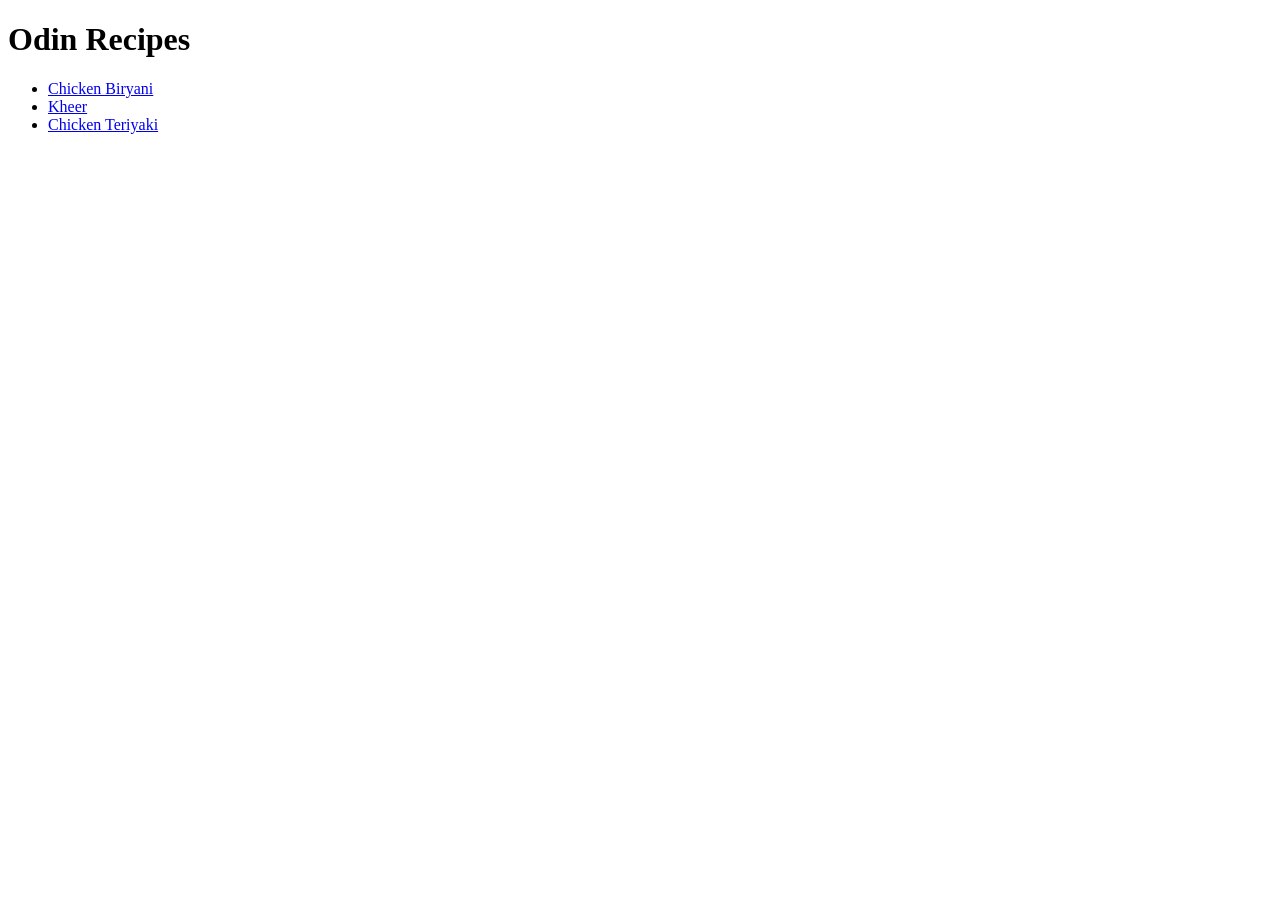
<file: index.html>
<!doctype html>
<html lang="en">
    <head>
        <meta charset="utf-8" />
        <title>Odin Recipes</title>
    </head>
    <body>
        <h1>Odin Recipes</h1>
        <ul>
            <li>
                <a href="./recipes/chicken-biryani.html">Chicken Biryani</a>
            </li>
            <li>
                <a href="./recipes/kheer.html">Kheer</a>
            </li>
            <li>
                <a href="./recipes/chicken-teriyaki.html">Chicken Teriyaki</a>
            </li>
        </ul>
    </body>
</html>
</file>
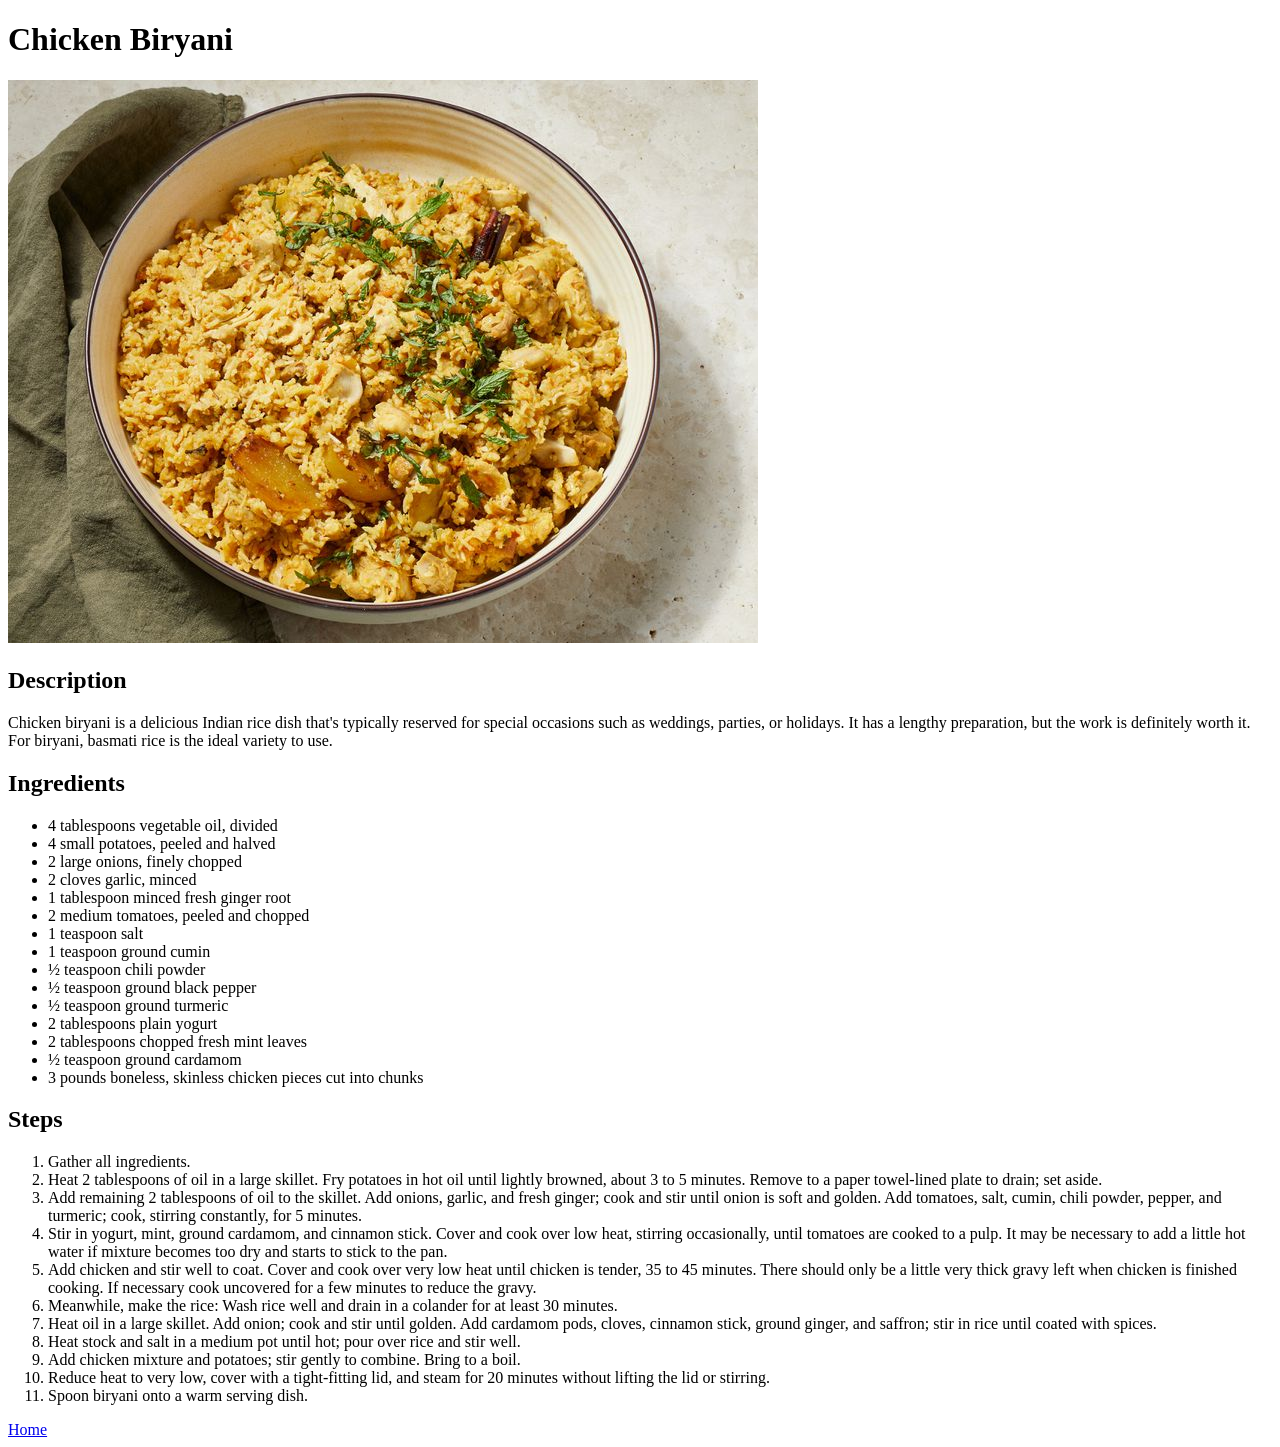
<file: recipes/chicken-biryani.html>
<!doctype html>
<html lang="en">
    <head>
        <meta charset="UTF-8" />
        <title>Chicken Biryani | Odin Recipes</title>
    </head>
    <body>
        <h1>Chicken Biryani</h1>
        <img
            src="../images/chicken-biryani.jpg"
            alt="Delicious Chicken Biryani"
        />
        <h2>Description</h2>
        <p>
            Chicken biryani is a delicious Indian rice dish that's typically
            reserved for special occasions such as weddings, parties, or
            holidays. It has a lengthy preparation, but the work is definitely
            worth it. For biryani, basmati rice is the ideal variety to use.
        </p>
        <h2>Ingredients</h2>
        <ul>
            <li>4 tablespoons vegetable oil, divided</li>
            <li>4 small potatoes, peeled and halved</li>
            <li>2 large onions, finely chopped</li>
            <li>2 cloves garlic, minced</li>
            <li>1 tablespoon minced fresh ginger root</li>
            <li>2 medium tomatoes, peeled and chopped</li>
            <li>1 teaspoon salt</li>
            <li>1 teaspoon ground cumin</li>
            <li>½ teaspoon chili powder</li>
            <li>½ teaspoon ground black pepper</li>
            <li>½ teaspoon ground turmeric</li>
            <li>2 tablespoons plain yogurt</li>
            <li>2 tablespoons chopped fresh mint leaves</li>
            <li>½ teaspoon ground cardamom</li>
            <li>3 pounds boneless, skinless chicken pieces cut into chunks</li>
        </ul>
        <h2>Steps</h2>
        <ol>
            <li>Gather all ingredients.</li>
            <li>
                Heat 2 tablespoons of oil in a large skillet. Fry potatoes in
                hot oil until lightly browned, about 3 to 5 minutes. Remove to a
                paper towel-lined plate to drain; set aside.
            </li>
            <li>
                Add remaining 2 tablespoons of oil to the skillet. Add onions,
                garlic, and fresh ginger; cook and stir until onion is soft and
                golden. Add tomatoes, salt, cumin, chili powder, pepper, and
                turmeric; cook, stirring constantly, for 5 minutes.
            </li>
            <li>
                Stir in yogurt, mint, ground cardamom, and cinnamon stick. Cover
                and cook over low heat, stirring occasionally, until tomatoes
                are cooked to a pulp. It may be necessary to add a little hot
                water if mixture becomes too dry and starts to stick to the pan.
            </li>
            <li>
                Add chicken and stir well to coat. Cover and cook over very low
                heat until chicken is tender, 35 to 45 minutes. There should
                only be a little very thick gravy left when chicken is finished
                cooking. If necessary cook uncovered for a few minutes to reduce
                the gravy.
            </li>
            <li>
                Meanwhile, make the rice: Wash rice well and drain in a colander
                for at least 30 minutes.
            </li>
            <li>
                Heat oil in a large skillet. Add onion; cook and stir until
                golden. Add cardamom pods, cloves, cinnamon stick, ground
                ginger, and saffron; stir in rice until coated with spices.
            </li>
            <li>
                Heat stock and salt in a medium pot until hot; pour over rice
                and stir well.
            </li>
            <li>
                Add chicken mixture and potatoes; stir gently to combine. Bring
                to a boil.
            </li>
            <li>
                Reduce heat to very low, cover with a tight-fitting lid, and
                steam for 20 minutes without lifting the lid or stirring.
            </li>
            <li>Spoon biryani onto a warm serving dish.</li>
        </ol>
        <a href="../index.html">Home</a>
    </body>
</html>
</file>
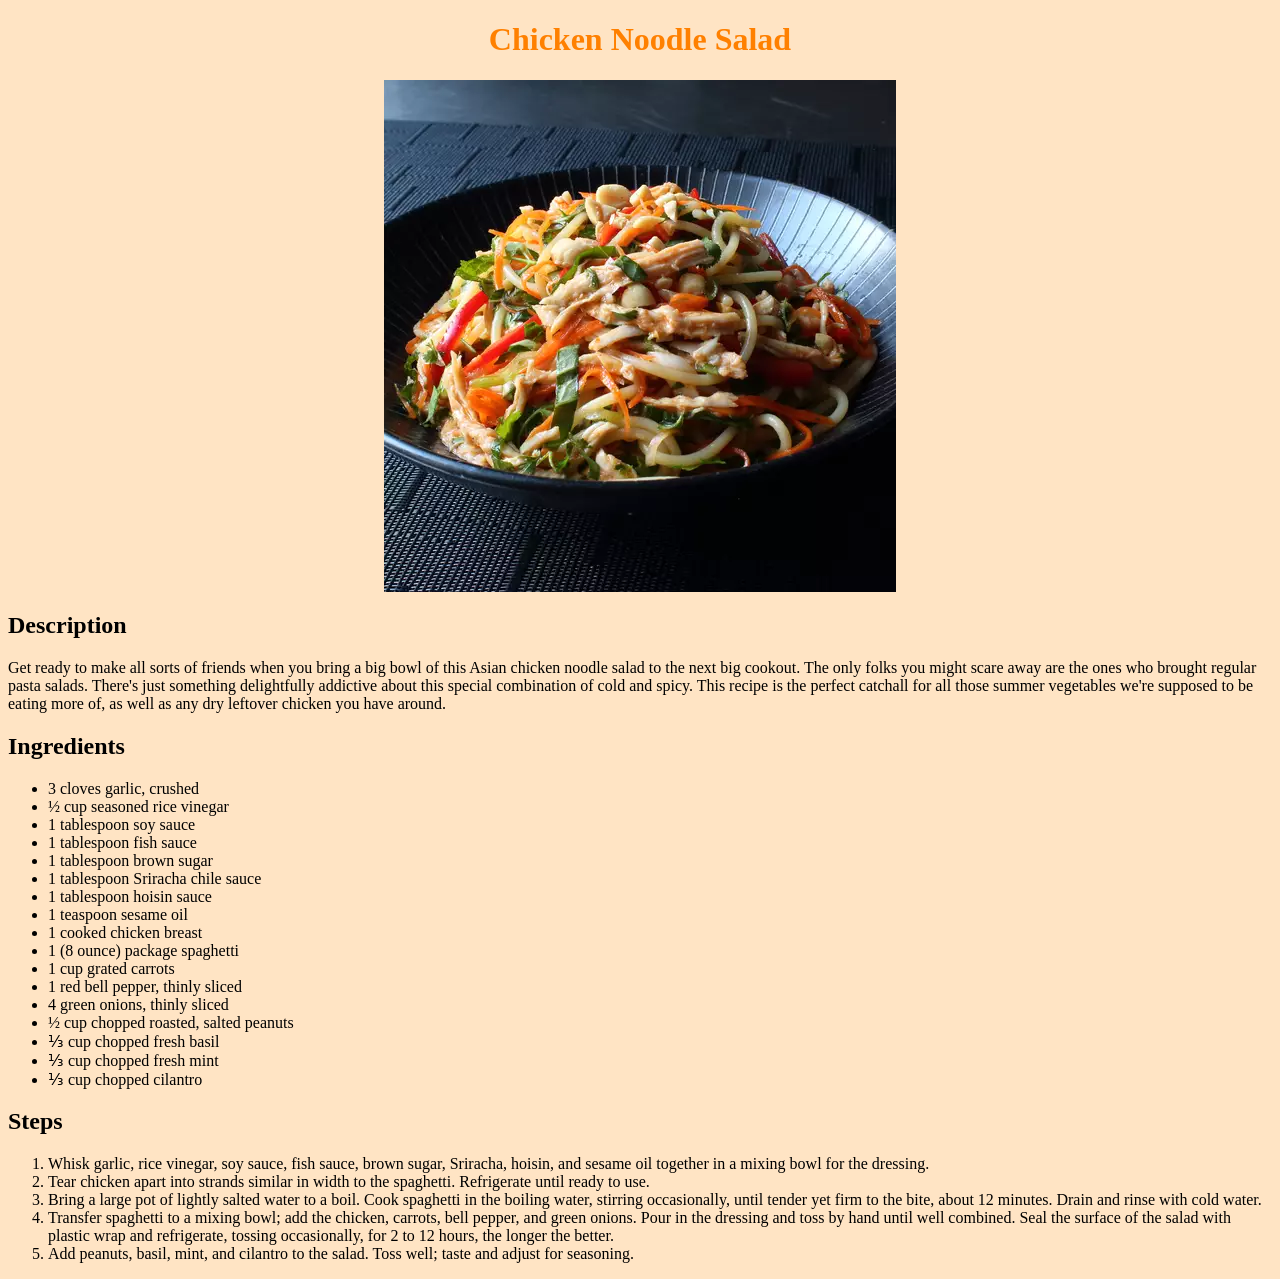
<file: recipes/chicken-noodle-salad.html>
<!DOCTYPE html>
<html lang="en">
<head>
    <meta charset="UTF-8">
    <meta name="viewport" content="width=device-width, initial-scale=1.0">
    <title>Chicken Noodle Salad</title>
    <link rel="stylesheet" href="./recipe-styles.css">
</head>
<body>
    <h1>Chicken Noodle Salad</h1>
    <img src="../images/chicken-noodle-salad.webp" alt="Chicken Noodle Salad in a bowl" height="512">
    <h2>Description</h2>
    <p>Get ready to make all sorts of friends when you bring a big bowl of this Asian chicken noodle salad to the next big
    cookout. The only folks you might scare away are the ones who brought regular pasta salads. There's just something
    delightfully addictive about this special combination of cold and spicy. This recipe is the perfect catchall for all
    those summer vegetables we're supposed to be eating more of, as well as any dry leftover chicken you have around.</p>

    <h2>Ingredients</h2>
    <ul>
        <li>3 cloves garlic, crushed</li>
        <li>½ cup seasoned rice vinegar</li>
        <li>1 tablespoon soy sauce</li>
        <li>1 tablespoon fish sauce</li>
        <li>1 tablespoon brown sugar</li>
        <li>1 tablespoon Sriracha chile sauce</li>
        <li>1 tablespoon hoisin sauce</li>
        <li>1 teaspoon sesame oil</li>
        <li>1 cooked chicken breast</li>
        <li>1 (8 ounce) package spaghetti</li>
        <li>1 cup grated carrots</li>
        <li>1 red bell pepper, thinly sliced</li>
        <li>4 green onions, thinly sliced</li>
        <li>½ cup chopped roasted, salted peanuts</li>
        <li>⅓ cup chopped fresh basil</li>
        <li>⅓ cup chopped fresh mint</li>
        <li>⅓ cup chopped cilantro</li>
    </ul>
    
    <h2>Steps</h2>
    <ol>
        <li>
            Whisk garlic, rice vinegar, soy sauce, fish sauce, brown sugar, Sriracha, hoisin, and sesame oil together in a mixing
            bowl for the dressing.
        </li>
        <li>
            Tear chicken apart into strands similar in width to the spaghetti. Refrigerate until ready to use.
        </li>
        <li>
            Bring a large pot of lightly salted water to a boil. Cook spaghetti in the boiling water, stirring occasionally, until
            tender yet firm to the bite, about 12 minutes. Drain and rinse with cold water.
        </li>
        <li>
            Transfer spaghetti to a mixing bowl; add the chicken, carrots, bell pepper, and green onions. Pour in the dressing and
            toss by hand until well combined. Seal the surface of the salad with plastic wrap and refrigerate, tossing occasionally,
            for 2 to 12 hours, the longer the better.
        </li>
        <li>
            Add peanuts, basil, mint, and cilantro to the salad. Toss well; taste and adjust for seasoning.
        </li>
    </ol>
</body>
</html>
</file>
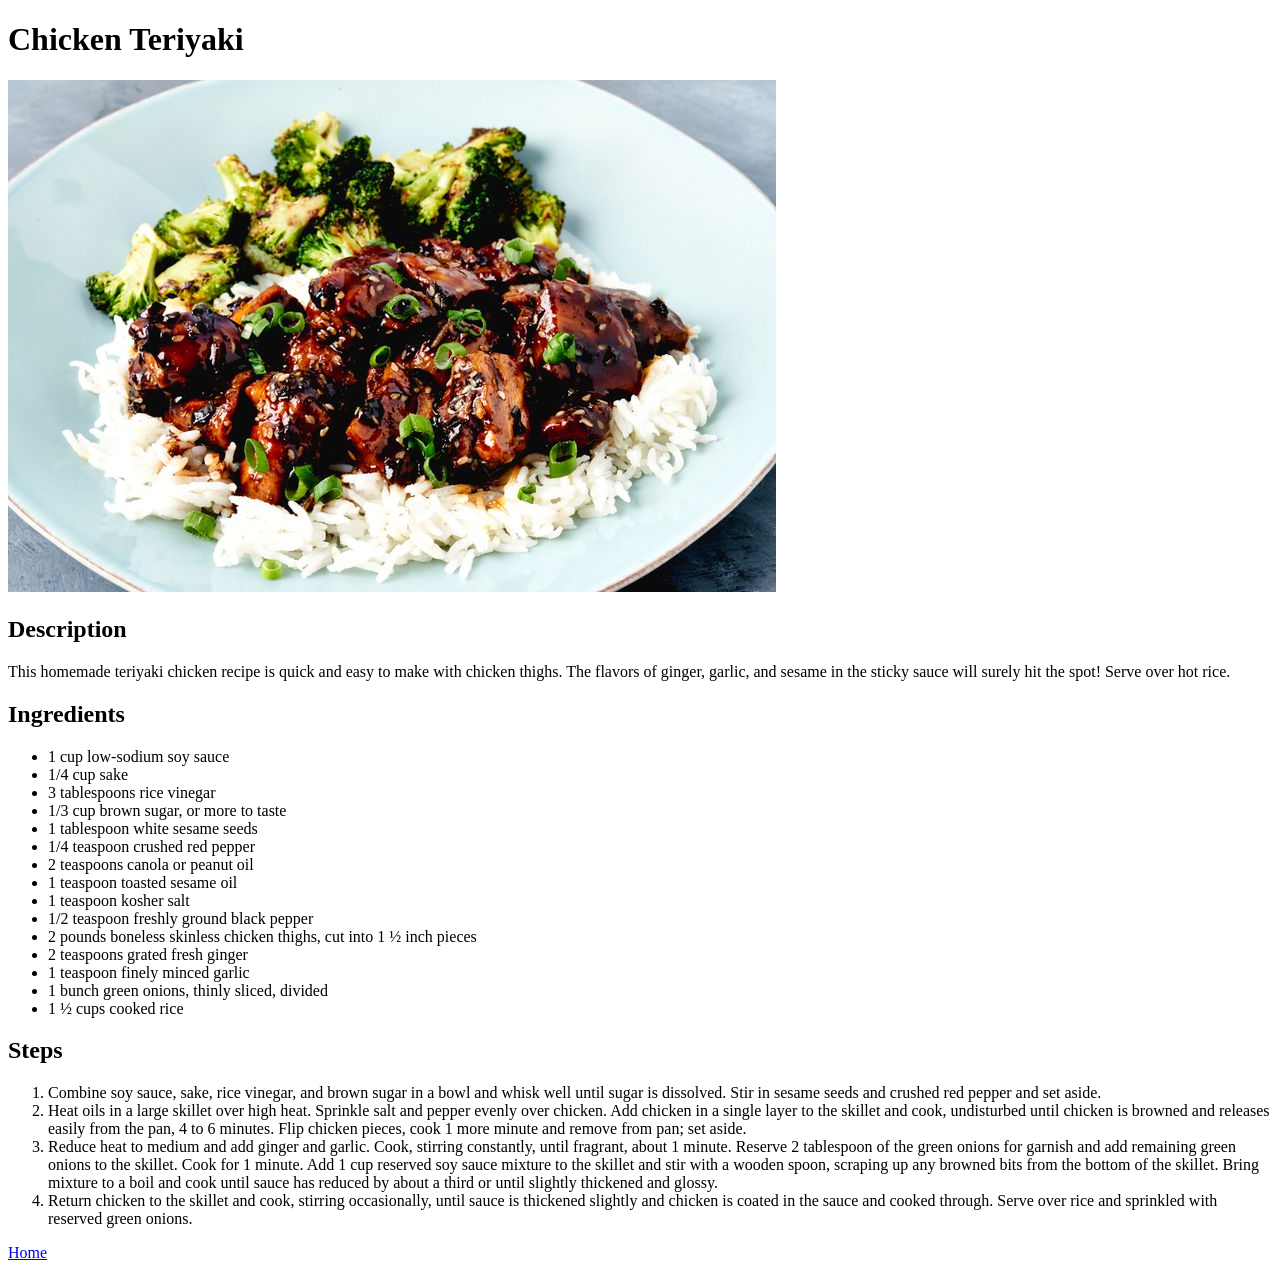
<file: recipes/chicken-teriyaki.html>
<!doctype html>
<html lang="en">
    <head>
        <meta charset="UTF-8" />
        <title>Chicken Teriyaki | Odin Recipes</title>
    </head>
    <body>
        <h1>Chicken Teriyaki</h1>
        <img src="../images/chicken-teriyaki.jpg" alt="Chicken Teriyaki" />
        <h2>Description</h2>
        <p>
            This homemade teriyaki chicken recipe is quick and easy to make with
            chicken thighs. The flavors of ginger, garlic, and sesame in the
            sticky sauce will surely hit the spot! Serve over hot rice.
        </p>
        <h2>Ingredients</h2>
        <ul>
            <li>1 cup low-sodium soy sauce</li>
            <li>1/4 cup sake</li>
            <li>3 tablespoons rice vinegar</li>
            <li>1/3 cup brown sugar, or more to taste</li>
            <li>1 tablespoon white sesame seeds</li>
            <li>1/4 teaspoon crushed red pepper</li>
            <li>2 teaspoons canola or peanut oil</li>
            <li>1 teaspoon toasted sesame oil</li>
            <li>1 teaspoon kosher salt</li>
            <li>1/2 teaspoon freshly ground black pepper</li>
            <li>
                2 pounds boneless skinless chicken thighs, cut into 1 ½ inch
                pieces
            </li>
            <li>2 teaspoons grated fresh ginger</li>
            <li>1 teaspoon finely minced garlic</li>
            <li>1 bunch green onions, thinly sliced, divided</li>
            <li>1 ½ cups cooked rice</li>
        </ul>
        <h2>Steps</h2>
        <ol>
            <li>
                Combine soy sauce, sake, rice vinegar, and brown sugar in a bowl
                and whisk well until sugar is dissolved. Stir in sesame seeds
                and crushed red pepper and set aside.
            </li>
            <li>
                Heat oils in a large skillet over high heat. Sprinkle salt and
                pepper evenly over chicken. Add chicken in a single layer to the
                skillet and cook, undisturbed until chicken is browned and
                releases easily from the pan, 4 to 6 minutes. Flip chicken
                pieces, cook 1 more minute and remove from pan; set aside.
            </li>
            <li>
                Reduce heat to medium and add ginger and garlic. Cook, stirring
                constantly, until fragrant, about 1 minute. Reserve 2 tablespoon
                of the green onions for garnish and add remaining green onions
                to the skillet. Cook for 1 minute. Add 1 cup reserved soy sauce
                mixture to the skillet and stir with a wooden spoon, scraping up
                any browned bits from the bottom of the skillet. Bring mixture
                to a boil and cook until sauce has reduced by about a third or
                until slightly thickened and glossy.
            </li>
            <li>
                Return chicken to the skillet and cook, stirring occasionally,
                until sauce is thickened slightly and chicken is coated in the
                sauce and cooked through. Serve over rice and sprinkled with
                reserved green onions.
            </li>
        </ol>
        <a href="../index.html">Home</a>
    </body>
</html>
</file>
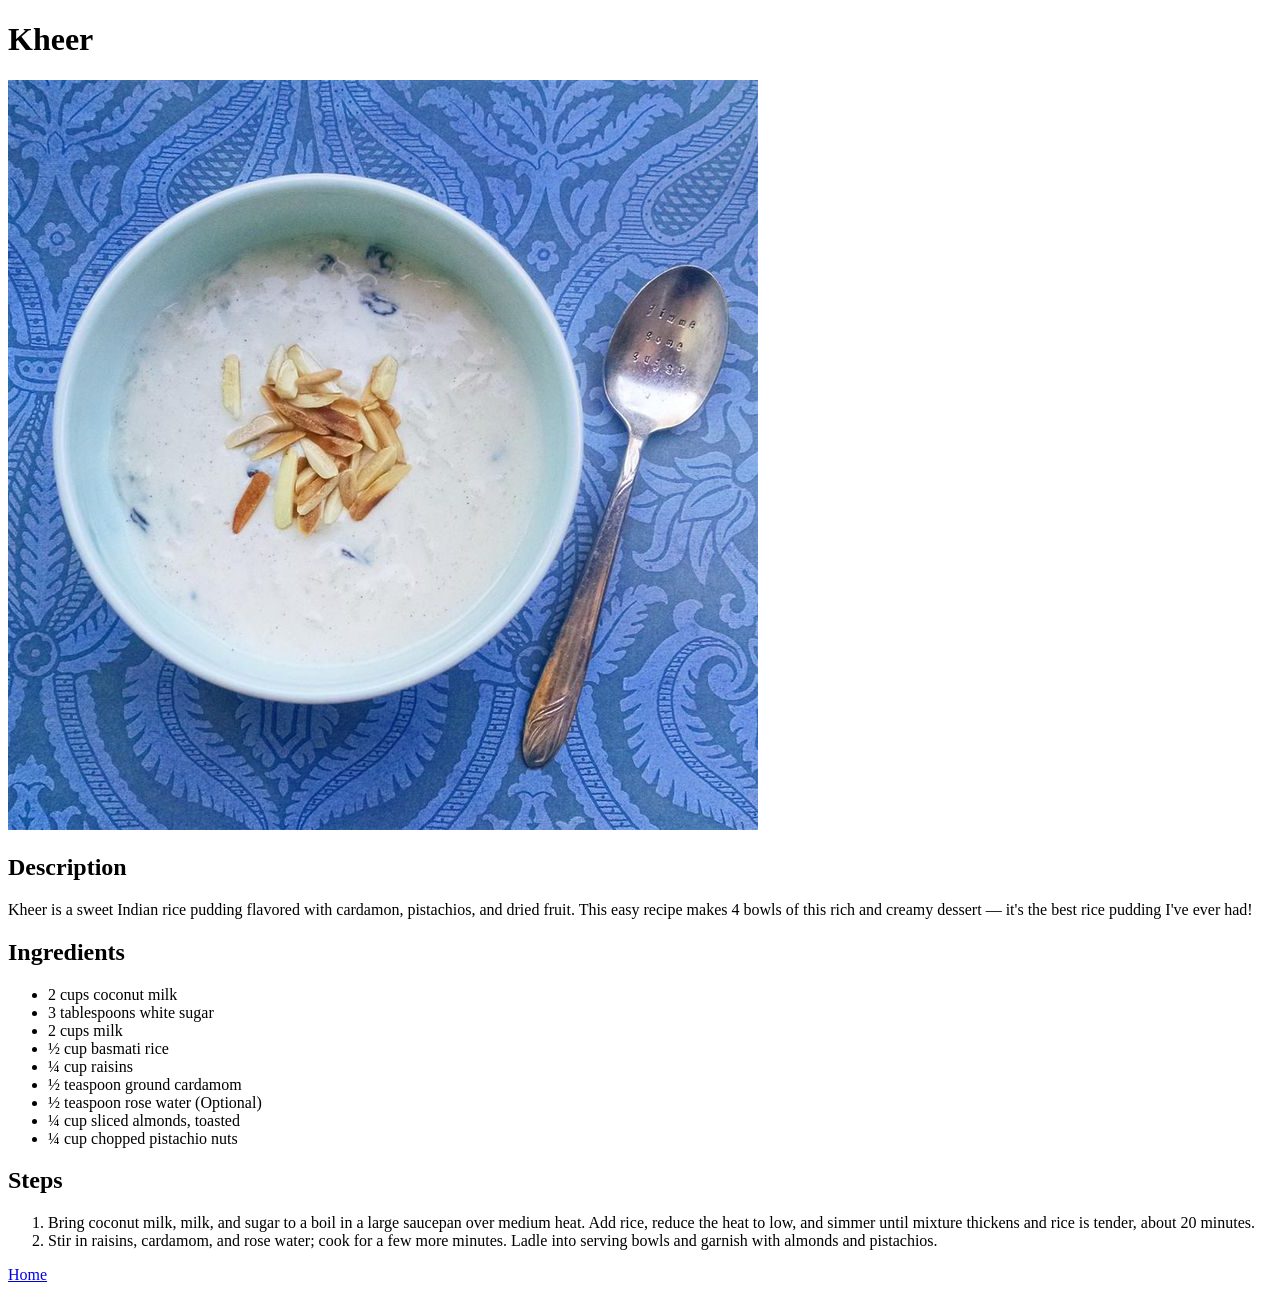
<file: recipes/kheer.html>
<!doctype html>
<html lang="en">
    <head>
        <meta charset="UTF-8" />
        <title>Kheer | Odin Recipes</title>
    </head>
    <body>
        <h1>Kheer</h1>
        <img src="../images/kheer.jpg" alt="Kheer (Rice Pudding)" />
        <h2>Description</h2>
        <p>
            Kheer is a sweet Indian rice pudding flavored with cardamon,
            pistachios, and dried fruit. This easy recipe makes 4 bowls of this
            rich and creamy dessert — it's the best rice pudding I've ever had!
        </p>
        <h2>Ingredients</h2>
        <ul>
            <li>2 cups coconut milk</li>
            <li>3 tablespoons white sugar</li>
            <li>2 cups milk</li>
            <li>½ cup basmati rice</li>
            <li>¼ cup raisins</li>
            <li>½ teaspoon ground cardamom</li>
            <li>½ teaspoon rose water (Optional)</li>
            <li>¼ cup sliced almonds, toasted</li>
            <li>¼ cup chopped pistachio nuts</li>
        </ul>
        <h2>Steps</h2>
        <ol>
            <li>
                Bring coconut milk, milk, and sugar to a boil in a large
                saucepan over medium heat. Add rice, reduce the heat to low, and
                simmer until mixture thickens and rice is tender, about 20
                minutes.
            </li>
            <li>
                Stir in raisins, cardamom, and rose water; cook for a few more
                minutes. Ladle into serving bowls and garnish with almonds and
                pistachios.
            </li>
        </ol>
        <a href="../index.html">Home</a>
    </body>
</html>
</file>
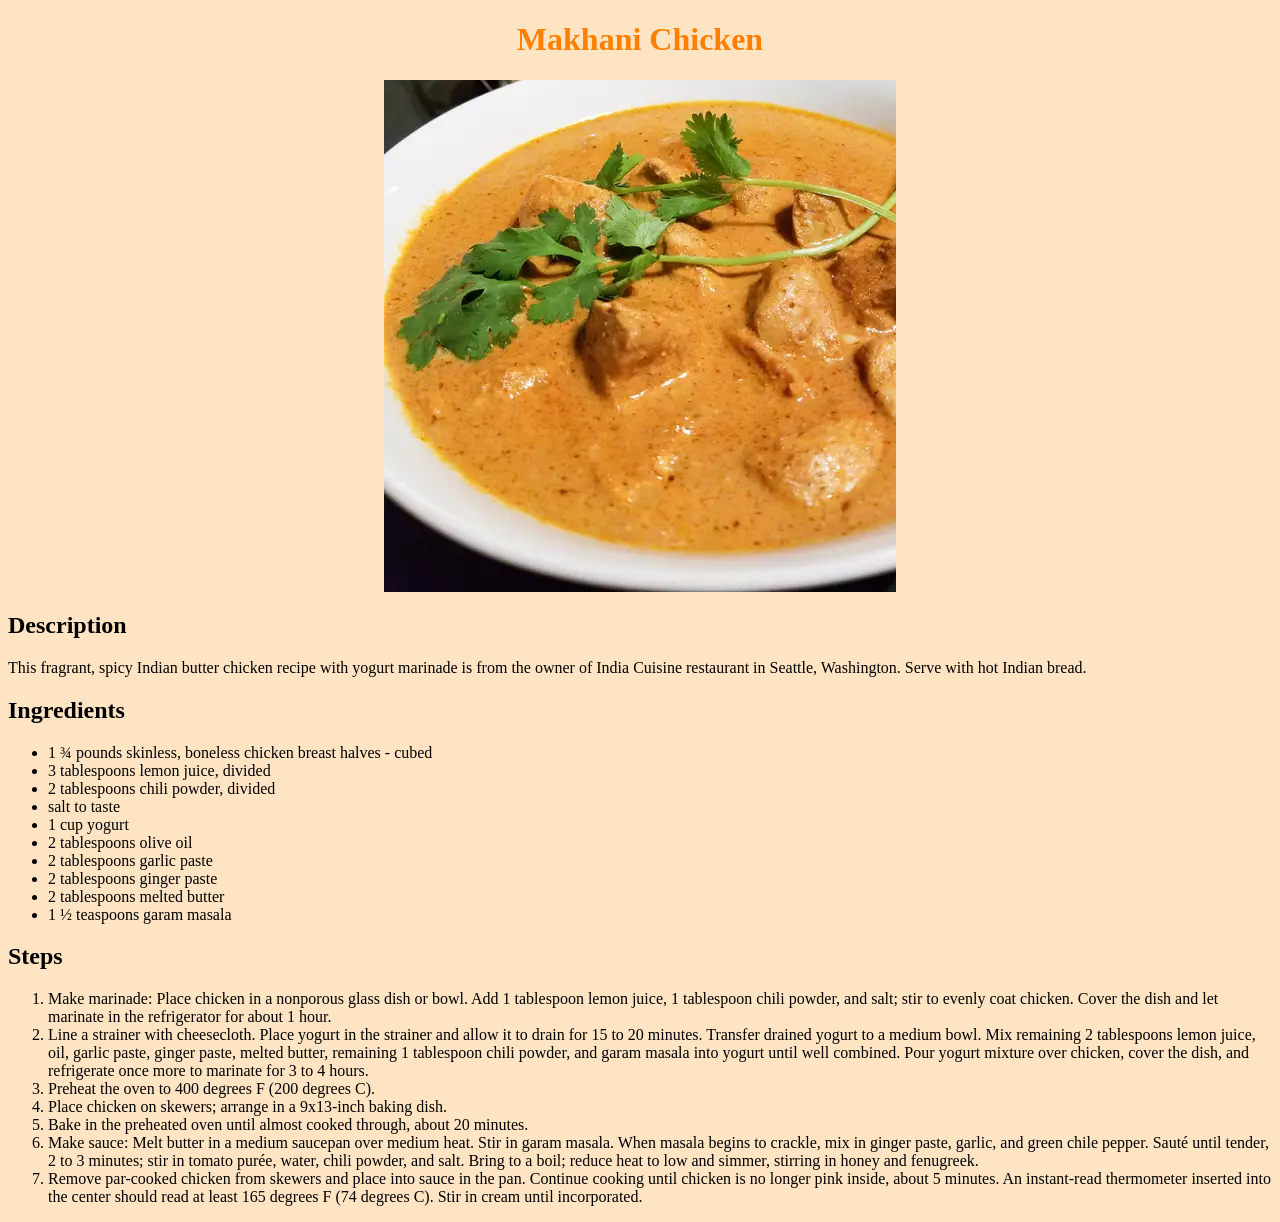
<file: recipes/makhani-chicken.html>
<!DOCTYPE html>
<html lang="en">
<head>
    <meta charset="UTF-8">
    <meta name="viewport" content="width=device-width, initial-scale=1.0">
    <title>Makhani Chicken</title>
    <link rel="stylesheet" href="./recipe-styles.css">
</head>
<body>
    <h1>Makhani Chicken</h1>
    <img src="../images/makhani-chicken.webp" alt="Makhani Chicken in a bowl with coriander leaves on top" height="512">
    <h2>Description</h2>
    <p>This fragrant, spicy Indian butter chicken recipe with yogurt marinade is from the owner of India Cuisine restaurant in
    Seattle, Washington. Serve with hot Indian bread.</p>

    <h2>Ingredients</h2>
    <ul>
        <li>1 ¾ pounds skinless, boneless chicken breast halves - cubed</li>
        <li>3 tablespoons lemon juice, divided</li>
        <li>2 tablespoons chili powder, divided</li>
        <li>salt to taste</li>
        <li>1 cup yogurt</li>
        <li>2 tablespoons olive oil</li>
        <li>2 tablespoons garlic paste</li>
        <li>2 tablespoons ginger paste</li>
        <li>2 tablespoons melted butter</li>
        <li>1 ½ teaspoons garam masala</li>
    </ul>

    <h2>Steps</h2>
    <ol>
        <li>
            Make marinade: Place chicken in a nonporous glass dish or bowl. Add 1 tablespoon lemon juice, 1 tablespoon chili powder,
            and salt; stir to evenly coat chicken. Cover the dish and let marinate in the refrigerator for about 1 hour.
        </li>
        <li>
            Line a strainer with cheesecloth. Place yogurt in the strainer and allow it to drain for 15 to 20 minutes. Transfer
            drained yogurt to a medium bowl. Mix remaining 2 tablespoons lemon juice, oil, garlic paste, ginger paste, melted
            butter, remaining 1 tablespoon chili powder, and garam masala into yogurt until well combined. Pour yogurt mixture over
            chicken, cover the dish, and refrigerate once more to marinate for 3 to 4 hours.
        </li>
        <li>
            Preheat the oven to 400 degrees F (200 degrees C).
        </li>
        <li>
            Place chicken on skewers; arrange in a 9x13-inch baking dish.
        </li>
        <li>
            Bake in the preheated oven until almost cooked through, about 20 minutes.
        </li>
        <li>
            Make sauce: Melt butter in a medium saucepan over medium heat. Stir in garam masala. When masala begins to crackle, mix
            in ginger paste, garlic, and green chile pepper. Sauté until tender, 2 to 3 minutes; stir in tomato purée, water, chili
            powder, and salt. Bring to a boil; reduce heat to low and simmer, stirring in honey and fenugreek.
        </li>
        <li>
            Remove par-cooked chicken from skewers and place into sauce in the pan. Continue cooking until chicken is no longer pink
            inside, about 5 minutes. An instant-read thermometer inserted into the center should read at least 165 degrees F (74
            degrees C). Stir in cream until incorporated.
        </li>
    </ol>
</body>
</html>
</file>
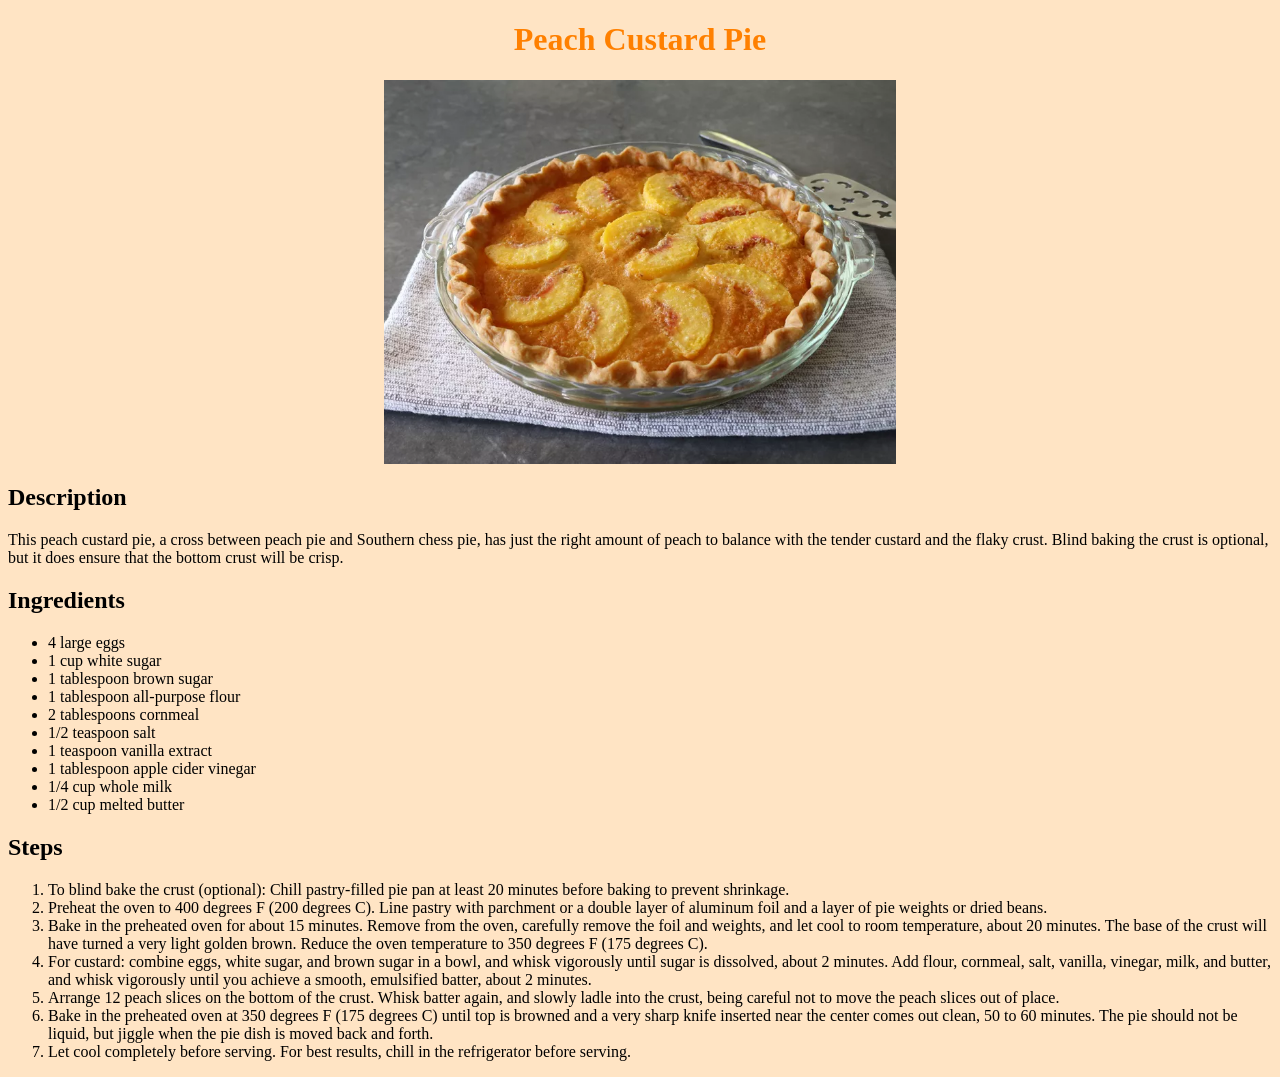
<file: recipes/peach-custard-pie.html>
<!DOCTYPE html>
<html lang="en">
<head>
    <meta charset="UTF-8">
    <meta name="viewport" content="width=device-width, initial-scale=1.0">
    <title>Peach Custard Pie</title>
    <link rel="stylesheet" href="./recipe-styles.css">
</head>
<body>
    <h1>Peach Custard Pie</h1>
    <img src="../images/peach-custard-pie.webp" alt="Yellow coloured peach custard pie in a bowl" width="512">

    <h2>Description</h2>
    <p>This peach custard pie, a cross between peach pie and Southern chess pie, has just the right amount of peach to balance
    with the tender custard and the flaky crust. Blind baking the crust is optional, but it does ensure that the bottom
    crust will be crisp.</p>

    <h2>Ingredients</h2>
    <ul>
        <li>4 large eggs</li>
        <li>1 cup white sugar</li>
        <li>1 tablespoon brown sugar</li>
        <li>1 tablespoon all-purpose flour</li>
        <li>2 tablespoons cornmeal</li>
        <li>1/2 teaspoon salt</li>
        <li>1 teaspoon vanilla extract</li>
        <li>1 tablespoon apple cider vinegar</li>
        <li>1/4 cup whole milk</li>
        <li>1/2 cup melted butter</li>
    </ul>

    <h2>Steps</h2>
    <ol>
        <li>
            To blind bake the crust (optional): Chill pastry-filled pie pan at least 20 minutes before baking to prevent shrinkage.
        </li>
        <li>
            Preheat the oven to 400 degrees F (200 degrees C). Line pastry with parchment or a double layer of aluminum foil and a
            layer of pie weights or dried beans.
        </li>
        <li>
            Bake in the preheated oven for about 15 minutes. Remove from the oven, carefully remove the foil and weights, and let
            cool to room temperature, about 20 minutes. The base of the crust will have turned a very light golden brown. Reduce the
            oven temperature to 350 degrees F (175 degrees C).
        </li>
        <li>
            For custard: combine eggs, white sugar, and brown sugar in a bowl, and whisk vigorously until sugar is dissolved, about
            2 minutes. Add flour, cornmeal, salt, vanilla, vinegar, milk, and butter, and whisk vigorously until you achieve a
            smooth, emulsified batter, about 2 minutes.
        </li>
        <li>
            Arrange 12 peach slices on the bottom of the crust. Whisk batter again, and slowly ladle into the crust, being careful
            not to move the peach slices out of place.
        </li>
        <li>
            Bake in the preheated oven at 350 degrees F (175 degrees C) until top is browned and a very sharp knife inserted near
            the center comes out clean, 50 to 60 minutes. The pie should not be liquid, but jiggle when the pie dish is moved back
            and forth.
        </li>
        <li>
            Let cool completely before serving. For best results, chill in the refrigerator before serving.
        </li>
    </ol>
</body>
</html>
</file>
<file: recipes/recipe-styles.css>
h1 {
    color: rgb(255, 128, 0);
    text-align: center;
}

body {
    background-color: bisque;
}

img {
    display: block;
    margin: auto;
    height: 512;
}
</file>
